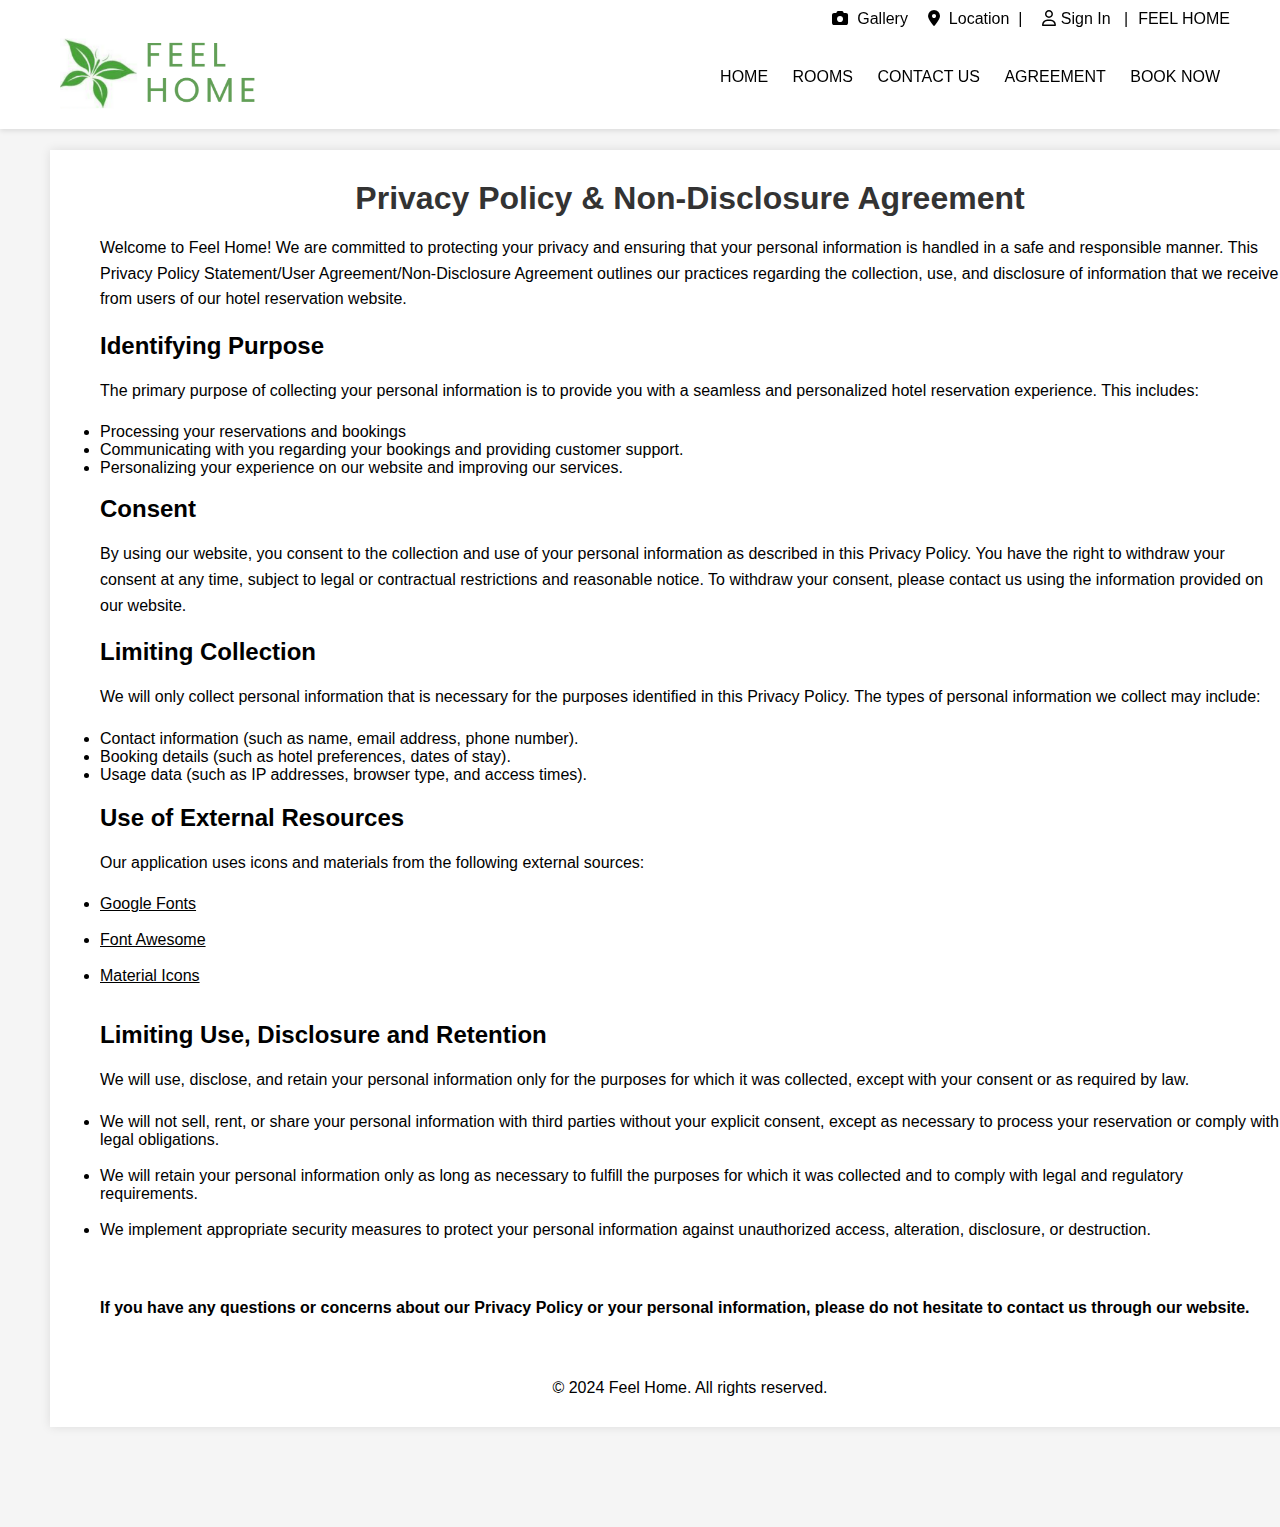
<file: webpages/agreement.html>
<!DOCTYPE html>
<html>
<head>
    <title>Privacy Statement</title>
    <meta charset="UTF-8">
    <link rel="stylesheet" type="text/css" href="../css/style.css">
    <meta name="viewport" content="width=device-width, initial-scale=1.0, minimum-scale=1">
    <link rel="stylesheet" href="https://cdnjs.cloudflare.com/ajax/libs/font-awesome/6.0.0-beta3/css/all.min.css">
    <link rel="stylesheet" href="https://fonts.googleapis.com/icon?family=Material+Icons">
    <link rel="stylesheet" href="https://cdnjs.cloudflare.com/ajax/libs/font-awesome/5.15.3/css/all.min.css"/>

</head>
<body>
<div class="menu">
    <div class="preview">
            <a href=""><i class="fa-solid fa-camera"></i>&nbsp; Gallery <a>
            <a href="https://www.google.com/maps"><i class="fa-solid fa-location-dot"></i>&nbsp; Location &nbsp;|<a>
            <a href=""><i class="fa-regular fa-user"></i> Sign In &nbsp;&nbsp;|</a>
            <a > FEEL HOME </a>
        </div>
        <div class="secondline">
          <div class="logo">
              <img class="logo" src="../images/logo.png">        
          </div>
          <div class="nav">
              <ul>
                  <li><a href="../index.html">HOME</a></li>
                  <li><a href="../webpages/rooms.html">ROOMS</a></li>
                  <li><a href="../webpages/contact.html">CONTACT US</a></li>
                  <li><a href="../webpages/agreement.html">AGREEMENT</a></li>
                  <li><a href="../webpages/book.html">BOOK NOW</a></li>
              </ul>
          </div>
    </div>   
</div>
  
<div class="privacy-content">
    <div class="privacy">
        <h1>Privacy Policy & Non-Disclosure Agreement</h1><br>
        <p>
            Welcome to Feel Home! We are committed to protecting your privacy and ensuring that your personal information is handled in a safe and responsible manner. This Privacy Policy Statement/User Agreement/Non-Disclosure Agreement outlines our practices regarding the collection, use, and disclosure of information that we receive from users of our hotel reservation website.
        </p>
        
        <h2>Identifying Purpose</h2><br>
        <p>
            The primary purpose of collecting your personal information is to provide you with a seamless and personalized hotel reservation experience. This includes:
        </p>
        <ul>
            <li>Processing your reservations and bookings</li>
            <li>Communicating with you regarding your bookings and providing customer support.</li>
            <li>Personalizing your experience on our website and improving our services.</li>
        </ul>
        <br>
        <h2>Consent</h2><br>
        <p>
            By using our website, you consent to the collection and use of your personal information as described in this Privacy Policy. You have the right to withdraw your consent at any time, subject to legal or contractual restrictions and reasonable notice. To withdraw your consent, please contact us using the information provided on our website.
        </p>
        
        <h2>Limiting Collection</h2><br>
        <p>
            We will only collect personal information that is necessary for the purposes identified in this Privacy Policy. The types of personal information we collect may include:
            <ul>
                <li>Contact information (such as name, email address, phone number).</li>
                <li>Booking details (such as hotel preferences, dates of stay).</li>
                <li>Usage data (such as IP addresses, browser type, and access times).</li>
            </ul>
        </p>
        
        <h2>Use of External Resources</h2><br>
        <p>
            Our application uses icons and materials from the following external sources:
        </p>
        <ul>
            <li><a href="https://fonts.googleapis.com/css2?family=Poppins:wght@400;500;600&display=swap" target="_blank">Google Fonts</a></li><br>
            <li><a href="https://cdnjs.cloudflare.com/ajax/libs/font-awesome/6.0.0-beta3/css/all.min.css" target="_blank">Font Awesome</a></li><br>
            <li><a href="https://fonts.googleapis.com/icon?family=Material+Icons" target="_blank">Material Icons</a></li><br>
        </ul>
        <br>
        <h2>Limiting Use, Disclosure and Retention</h2><br>
        <p>
            We will use, disclose, and retain your personal information only for the purposes for which it was collected, except with your consent or as required by law.<br>
            <ul>
                <li>We will not sell, rent, or share your personal information with third parties without your explicit consent, except as necessary to process your reservation or comply with legal obligations.</li><br>
                <li>We will retain your personal information only as long as necessary to fulfill the purposes for which it was collected and to comply with legal and regulatory requirements.</li><br>
                <li>We implement appropriate security measures to protect your personal information against unauthorized access, alteration, disclosure, or destruction.</li><br><br>
            </ul>
            
        </p>
        <p>
            <strong>If you have any questions or concerns about our Privacy Policy or your personal information, please do not hesitate to contact us through our website.</strong>
        </p>
        <br>
        <footer>
            &copy; 2024 Feel Home. All rights reserved.
        </footer>
    </div>
</div>
    
</body>
</html>
</file>
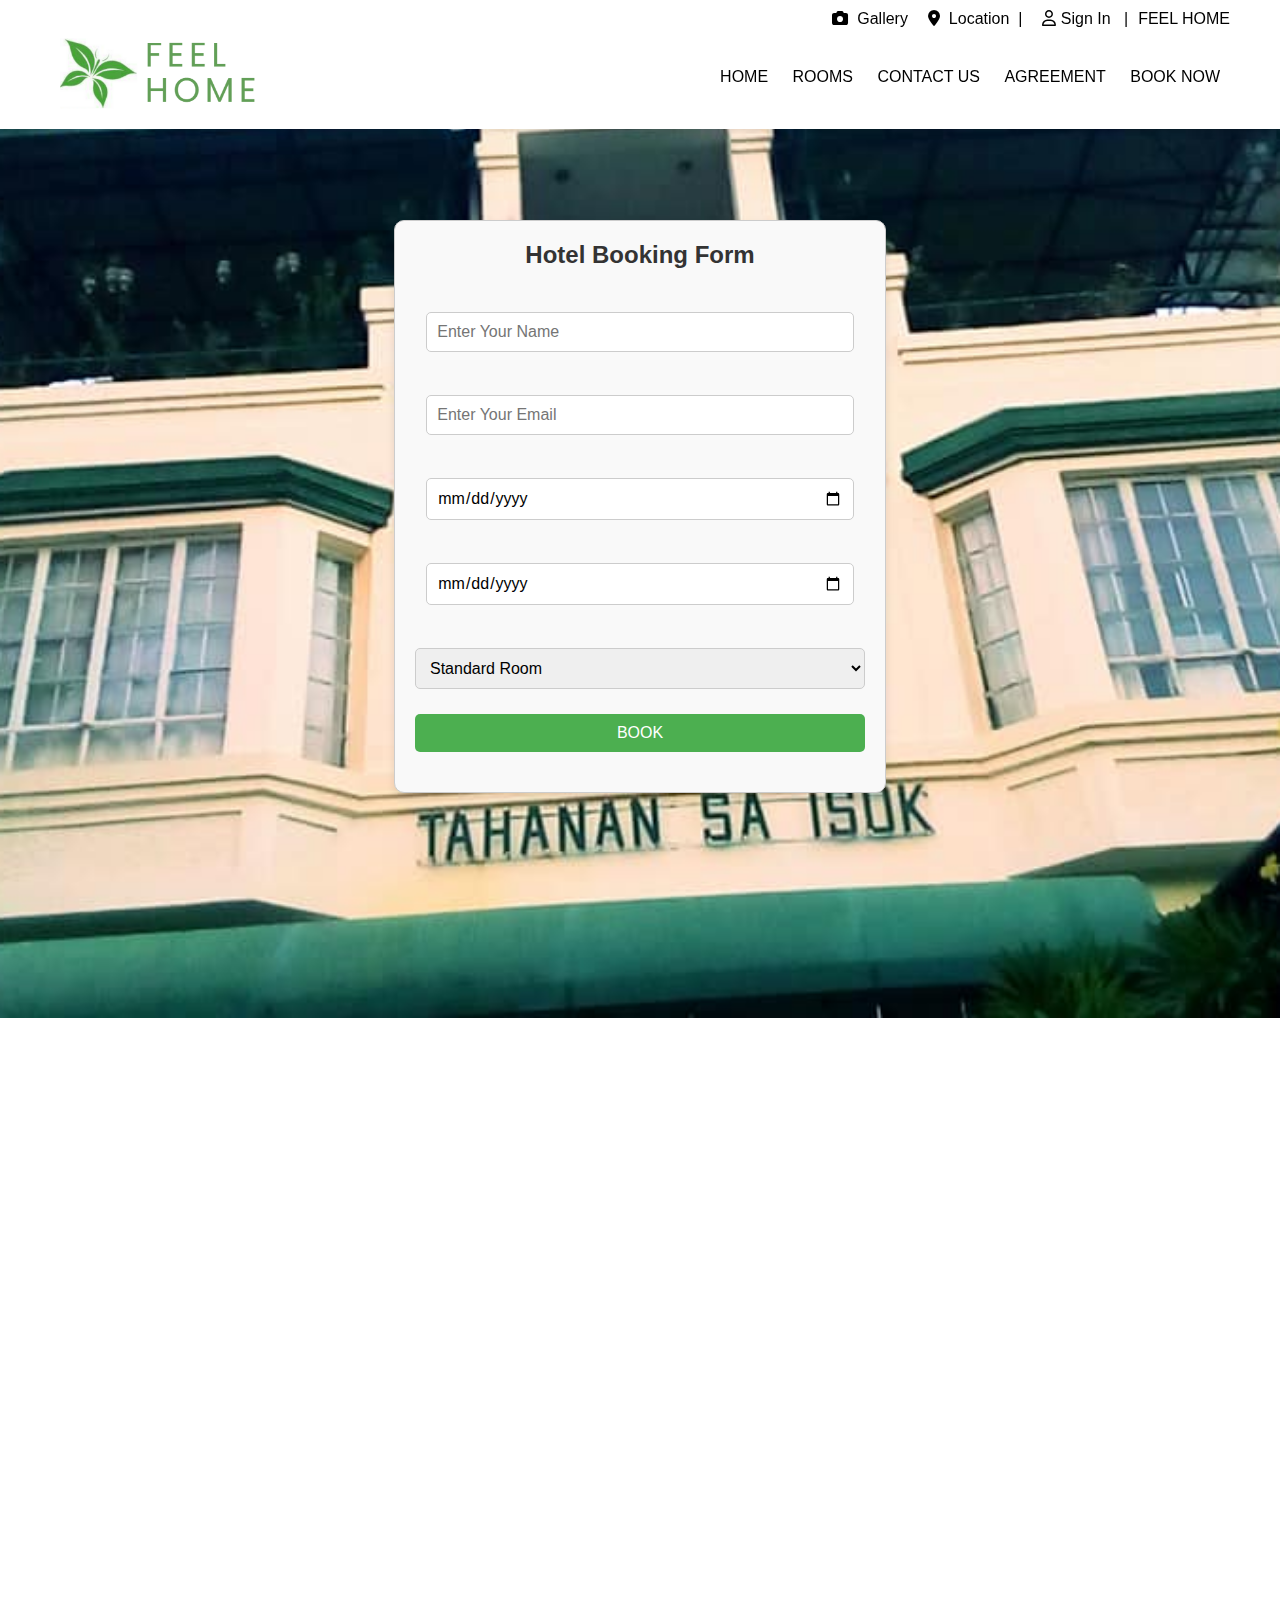
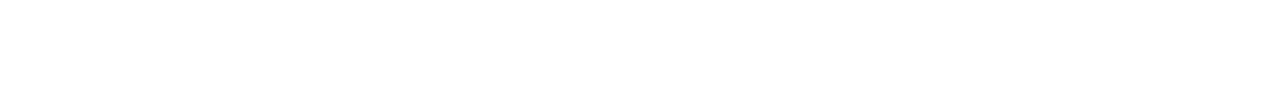
<file: webpages/book.html>
!DOCTYPE html>
<html>
<head>
  <meta charset="utf-8">
    <meta name="viewport" content="width=device-width, initial-scale=1.0, minimum-scale=1">
    <link rel="stylesheet" type="text/css" href="../css/style.css">
    <link rel="stylesheet" href="https://cdnjs.cloudflare.com/ajax/libs/font-awesome/6.0.0-beta3/css/all.min.css">
  <title>Book Now</title>
  <script>
    function bookNow(event) {
      
      alert("Thank you, you have been successfully booked.");
      event.target.submit();

    }
  </script>
</head>
<body>
  <div class="menu">
    <div class="preview">
            <a href=""><i class="fa-solid fa-camera"></i>&nbsp; Gallery <a>
            <a href="https://www.google.com/maps"><i class="fa-solid fa-location-dot"></i>&nbsp; Location &nbsp;|<a>
            <a href=""><i class="fa-regular fa-user"></i> Sign In &nbsp;&nbsp;|</a>
            <a > FEEL HOME </a>
        </div>
        <div class="secondline">
          <div class="logo">
              <img class="logo" src="../images/logo.png">        
          </div>
          <div class="nav">
              <ul>
                  <li><a href="../index.html">HOME</a></li>
                  <li><a href="../webpages/rooms.html">ROOMS</a></li>
                  <li><a href="../webpages/contact.html">CONTACT US</a></li>
                  <li><a href="../webpages/agreement.html">AGREEMENT</a></li>
                  <li><a href="../webpages/book.html">BOOK NOW</a></li>
              </ul>
          </div>
        </div>   
  </div>
<body>

<div class="banner-full">
</div>
<div class="booking">
  <div class="booking-form-container">
    <h2>Hotel Booking Form</h2>
    <form name="BoookNow" onsubmit="bookNow(event)">
        <br><input type="text" name="otherName" placeholder="Enter Your Name" required/><br>
        <br><input type="email" name="otherEmailAddress" placeholder="Enter Your Email" required><br>
        <br><input type="date" id="checkin" name="checkin" required><br>
        <br><input type="date" id="checkout" name="checkout" required><br><br>
        <select id="room" name="room" required>
          <option value="standard">Standard Room</option>
          <option value="deluxe">Deluxe Room</option>
          <option value="luxury_single">Luxury Single</option>
          <option value="family_suite">Family Suite</option>
          <option value="executive_suite">Executive Suite</option>
          <option value="junior_suite">Junior Suite</option>
        </select>
        <br><button type="submit">BOOK</button>
    </form>
  </div>
</div>

</body>

</html>
</file>
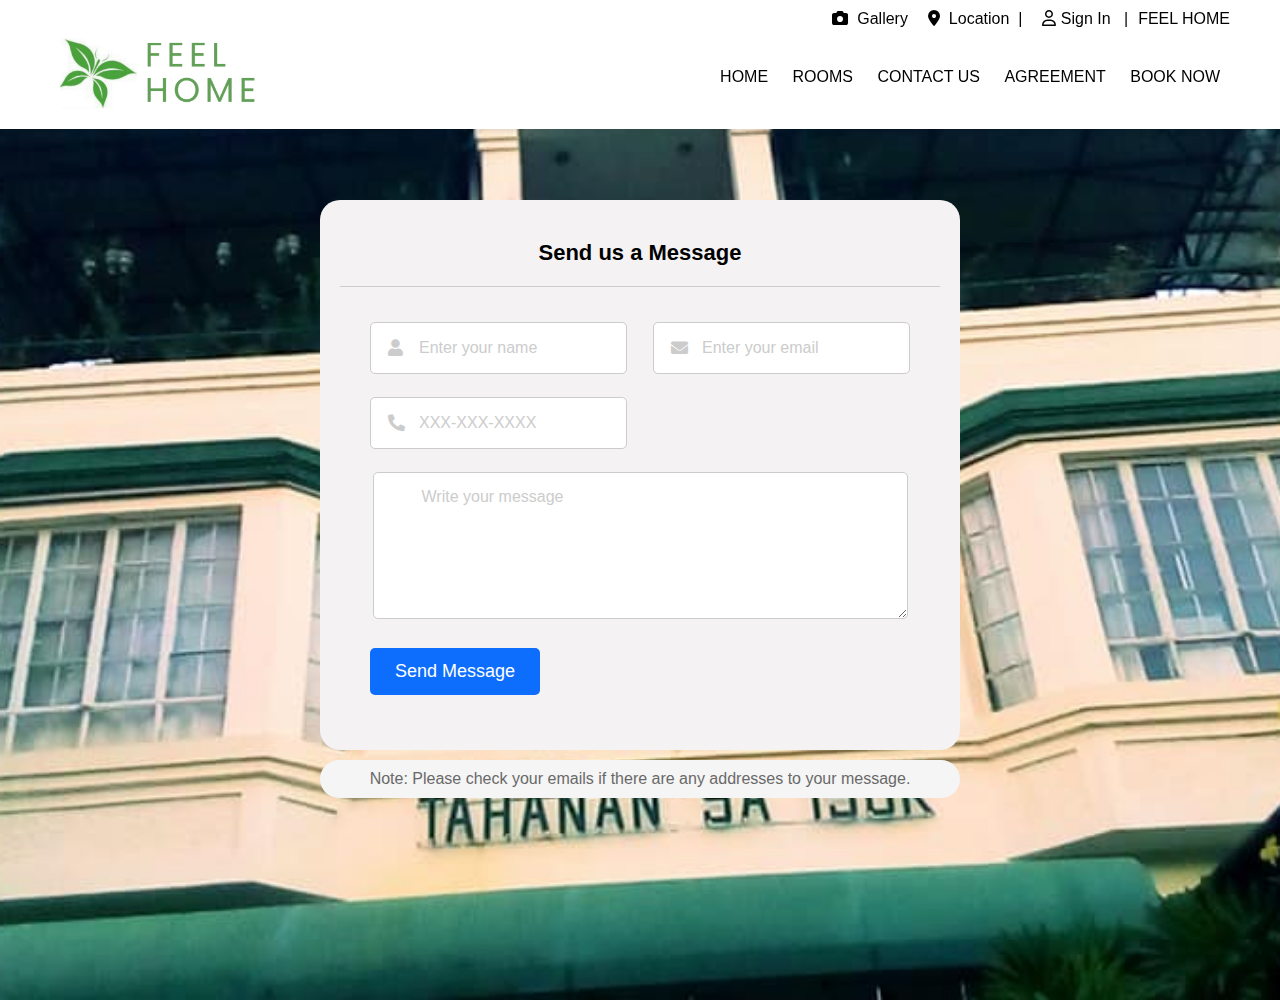
<file: webpages/contact.html>
<!DOCTYPE html>
<html>
<head>
    <title>Contact</title>
    <meta charset="UTF-8">
    <link rel="stylesheet" type="text/css" href="../css/style.css">
    <meta name="viewport" content="width=device-width, initial-scale=1.0, minimum-scale=1">
    <link rel="stylesheet" href="https://cdnjs.cloudflare.com/ajax/libs/font-awesome/6.0.0-beta3/css/all.min.css">
    <link rel="stylesheet" href="https://fonts.googleapis.com/icon?family=Material+Icons">
    <link rel="stylesheet" href="https://cdnjs.cloudflare.com/ajax/libs/font-awesome/5.15.3/css/all.min.css"/>

    <script>
        function sendMessage(event) {

          alert("Thank you, your message was sent.");
        }
    </script>
</head>
<body>
<div class="menu">
    <div class="preview">
  	        <a href=""><i class="fa-solid fa-camera"></i>&nbsp; Gallery <a>
  	        <a href="https://www.google.com/maps"><i class="fa-solid fa-location-dot"></i>&nbsp; Location &nbsp;|<a>
  	        <a href=""><i class="fa-regular fa-user"></i> Sign In &nbsp;&nbsp;|</a>
  	        <a > FEEL HOME </a>
  	    </div>
  	    <div class="secondline">
	      <div class="logo">
	          <img class="logo" src="../images/logo.png">        
	      </div>
	      <div class="nav">
	          <ul>
	              <li><a href="../index.html">HOME</a></li>
	              <li><a href="../webpages/rooms.html">ROOMS</a></li>
	              <li><a href="../webpages/contact.html">CONTACT US</a></li>
                  <li><a href="../webpages/agreement.html">AGREEMENT</a></li>
	              <li><a href="../webpages/book.html">BOOK NOW</a></li>
	          </ul>
	      </div>
  	</div>   
</div>
<div class="banner-full">
</div>

<div class="contact-wrap">
    <div class="wrap">
        <header>Send us a Message</header>
    	<form name="otherName" onsubmit="sendMessage(event)">
            <div class="dbl-field">
                <div class="field">
                    <input type="text" name="contactName" placeholder="Enter your name" required><i class='fas fa-user'></i>
                </div>
                <div class="field">
                    <input type="email" name="contactEmail" placeholder="Enter your email" required><i class='fas fa-envelope'></i>
                </div>
            </div>
            <div class="dbl-field">
                <div class="field">
                    <input type="tel" name="contactNumber" placeholder="XXX-XXX-XXXX" required pattern="[0-9]{3}-[0-9]{3}-[0-9]{4}"><i class='fas fa-phone-alt'></i>
                </div>
            </div>
                <div class="message">
                    <textarea type="text" name="contactMessage" placeholder="Write your message" required></textarea>
                    <i class="material-icons"></i>
                </div>
                <div class="button-area">
                    <button type="submit">Send Message</button>
                    <span></span>
                </div>
        </form>
    </div>
    <div class="note">
    <p>Note: Please check your emails if there are any addresses to your message.</p>
    </div>
</div>
</div>
</body>

</html>
</file>
<file: css/style.css>
body {
    font-family: sans-serif;
    background-color: white;
    margin: 0;
    padding: 0;
}

.menu {
    position: fixed;
    top: 0;
    left: 0;
    width: 100%;
    background-color: white;
    z-index: 1000;
    box-shadow: 0px 2px 5px rgba(0, 0, 0, 0.1);

}

.menu .preview {
    display: flex;
    justify-content: flex-end;
    align-items: center;
    padding: 10px 0px 10px 0px;
    max-width: 1200px;
    margin: 0 auto; 
}

.menu .preview a {
    margin-right: 10px;
    color: black; 
    text-decoration: none; 
    font-family: avenir, sans-serif;
}

.menu .secondline{
    max-width: 1200px;
    margin: 0 auto; 
    display: flex;
}
div.logo img{
    width: 200px;
    display: block;
    padding: 0px 0px 20px 20px;
    margin:0 auto;
    justify-content: flex-start;
}

.menu .nav {
    margin: 30px 0px 30px 0px;
    margin-left:auto;
}

.menu .nav ul {
    list-style-type: none;
    margin: 0;
    padding: 0;
}

.menu .nav ul li {
    display: inline;
    margin-right: 20px;
}

.menu .nav ul li a {
    color: black; 
    text-decoration: none; 
}

.menu .nav ul li a:hover {
    text-decoration: underline #bc9a6a 3px;
}


div.wrapper {
    margin: 0 auto;
    padding: 0px;
    background-color: white;
}

div.banner img{
    height: 600px;
    width: 100%;
    object-fit: cover;
}

.banner-content {
    background-color: white;
    display: flex;
    align-items: center;
    justify-content: center;
    position: absolute;
    margin: -91px 0 0px 0;
    left: 50%;
    transform: translateX(-50%);
    padding: 20px 10px;
    min-width: 600px;

}

.banner-content .big-number,
.banner-content .date-container{
    display: inline-block;
}

.banner-content ul {
    display: inline-block;
    margin: 0;
    padding: 0;
    list-style-type: none;
}

.banner-content ul li {
    display: inline-block;
    padding-left: 20px;
}

.banner-content ul li a{
    text-decoration: none;
    color: black;
    border: 1px solid black;
    padding:10px;
}

.banner-content ul li a:hover{
    background-color: black;
    color: whitesmoke;
}


.more {
    background-color: #e4d6c6;
    color: black;
}


.big-number {
    font-size: 40px; 
    color: black;
    font-weight: bold;
    font-family: tahoma;
}

.small-text {
    font-size: 17px;
    font-weight: bold;
    font-family: Arial;
    color: black;
}

.small-lighter{
    font-size: 17px;
    font-weight: lighter;
    color: black;
    font-family: ;
}




div.home-info{
    background-color: #f4f2f3;
    display: flex;
    justify-content: center;
    border-bottom: 5px solid #efe5d8;
}

div.home-content{
    max-width: 1200px;
    display: flex;
    margin: 30px;
}

.reach{
    margin: 20px 30px 20px 0;
}

.reach ul{
    list-style-type: none;
}

.reach ul li a{
    color: black;
}

.location{
    padding: 0 30px;
    margin: 20px 0;
    border-left: 0.5px solid black;
    border-right: 0.5px solid black; 
}

.in-out{
    margin: 20px 0 20px 30px;
}





.one{
    background-color: #f4f2f3;
    margin-top: 20px;
}

div.wrapper .one{
    background-color: white;
    padding-top: 20px;
    text-align: center;
    margin-top: 60px;

}

div.wrapper .one p{
    max-width: 1200px;
    margin: 0 auto;
    margin-top: -10px;
    padding: 0px 50px;
    text-align: center;
    font-family: 'Calibri Light', sans-serif;
    font-weight: 100;
}

div.main {
    display: flex;
    width: 100%;
    margin-top: 50px;
    padding: 70px 0;
    margin-bottom: 150px;
}

div.rooms {
    display: flex;
    align-items: center;
    margin-top: 50px;
    margin-bottom: 50px;
    max-width: 1200px;
    margin: 0 auto;

}

div.roompic {
    width: 700px;
    height: 500px;
    z-index: 1;
}
div.roompic img{
    width: 760px;
    height: 600px;
}
div.roompic2 {
    width: 450px;
    height: 280px;
    z-index: 1;
}
div.roompic2 img{
    width: 475px;
    height: 280px;
    border: 8px solid white;
    margin-left: -420px;
    margin-top: 170px;
}
div.roomsinfo {
    padding: 50px 100px; 
    margin-top: -230px;
    max-width: 500px;
    background-color: #efe5d8;
}
div.roomsinfo p{
    font-family: 'Calibri Light', sans-serif;
}

div.mainTwo {
    margin-top: 20px;
    padding: 100px 0;
    width: 100%;
    display: flex;
    background-color: #efe5d8;
}

div.event {
    max-width: 1200px;
    display: flex;
    align-items: center;
    margin: 0 auto;
    margin-top: 50px;
}

div.eventhall {
    z-index: 1;
    width: 760px;
    height: 600px;
    margin-right: -100px;
}
div.eventhall img{
    width: 760px;
    height: 600px;

}

div.eventhall2 {
    margin-top: 270px;
    z-index: 2;
    width: 1px;
    
}
div.eventhall2 img{
    width: 475px;
    height: 280px;
    border: 8px solid white;
    margin-left: -430px;

}
div.eventinfo {
    width:210px;
    background-color: white;
    padding: 50px 100px; 
    margin-top: -330px;
    margin-right: -80px;

}
div.eventinfo p{
    font-family: 'Calibri Light', sans-serif;
}

div.mainThree {
    max-width: 1200px;
    margin: 0 auto;
    
}

div.special-offers {
    align-items: center;
    margin-top: 50px;
    margin-bottom: 50px;
}

div.special img{
    width: 1200px;
    height: 700px;
}
div.specialinfo {
    padding-left: 20px; 
    width:450px;
}

div.special:hover {
    background-color: #EFE5D8; 
}

div.special:hover img {
    opacity: 0; 
}

div.special:hover .special-text {
    display: block; 
   
}

div.special .special-text {
    display: none; 
    color: black; 
    position: absolute;
    margin-top: -330px;
    left: 50%; 
    transform: translate(-50%, -50%); 
    z-index: 1; 
    font-size: 24px; 
    font-weight: lighter;
    text-align: center;
    font-family: 'Calibri Light', sans-serif;
}



div.footer{
    text-align: center;
}



/* Contacts */
div.contact {

     margin-top: 250px;

}

div.contact form {

    border-radius: 10px;
    border: 1px solid black;
    background: rgba (0,0,0,.1);
    backdrop-filter: blur(3px);
    padding: 10px;
    margin: 0 auto;
    width: 30%;
    box-shadow: 3px 3px 10px black;
    height: 450px;
}

div.contact form input{
    width: 95%;
    padding: 20px 0 20px 20px;
    border-radius: 5px;
    background: rgba (0,0,0,.1);
    backdrop-filter: blur(3px);
    box-shadow: 0px 0px 5px black;
}

div.contact form button{
    float: right;
    margin-right: 10px;
    height: 30px;
    width: 80px;
    font-size: 20px;

}

div.contact form label{
    font-size: 25px;
    font-family: avenir, sans-serif;
}
div.contact form textarea{
    height: 100px;
    width: 98%;
    background: rgba (0,0,0,.1);
    backdrop-filter: blur(3px);
    box-shadow: 0px 0px 5px black;
}

/*rooms style*/



.room-gallery {
    display: flex;
    flex-wrap: wrap;
    justify-content: center;
    padding: 10px;
    max-width: 1500px;
    margin: 0 auto;
    margin-top: 150px;
    background-color: #f4f2f3;
}

.room {
    background-color: white;
    border: 1px solid #ddd;
    border-radius: 4px;
    margin: 50px 5px;
    width: 480px;
    box-shadow: 0 2px 4px rgba(0,0,0,0.1);
    text-align: center;
    display: flex;

}

.room img {
    width: 300px;
    height: 320px;
}

.room room-info {
    display: flex;
    flex-direction: column;
}

.room h2 {
    color: #333;
    font-size: 20px;
    margin: 20px 0 0 0;
}

.room p {
    color: #666;
    font-size: 1em;
    padding: 0 1px 1px 1px;
    margin: 0 20px;
    text-align: justify;
}

.rating-stars {
      display: none;
      margin-top: 20px;
      text-align: center;
    }
    .rating-stars i {
      font-size: 2em;
      color: lightgray;
      cursor: pointer;
    }
    .rating-stars i.selected {
      color: gold;
    }





/*Book*/
.banner-full {
    width: 100%;
    height: 1000px; 
    background-image: url('../images/tahanansaisok.png');
    background-size: cover;
    background-position: center;
    position: relative;
}

.booking{
    margin-top:-800px;
}

.booking-form-container {
    left: 50%;
    transform: translateX(-50%);
    text-align: center;
    color: white; 
    position: absolute;
}

.booking-form-container {
  width: 450px;
  margin: 0 auto;
  padding: 20px;
  border: 1px solid #ccc;
  border-radius: 10px;
  background-color: #f9f9f9;
  box-shadow: 0 4px 8px rgba(0, 0, 0, 0.1);
  margin-top: 2px;
}

.booking-form-container h2 {
  text-align: center;
  margin-bottom: 20px;
  color: #333;
}

.booking-form-container label {
  display: block;
  margin: 10px 0 5px;
  color: #555;
  font-weight: bold;
}

.booking-form-container input{
  width: 95%;
  padding: 10px;
  margin: 5px 0 20px;
  border: 1px solid #ccc;
  border-radius: 5px;
  font-size: 16px;
}
.booking-form-container select,
.booking-form-container button {
    width: 100%;
    padding: 10px;
    margin: 5px 0 20px;
    border: 1px solid #ccc;
    border-radius: 5px;
    font-size: 16px;
}

.booking-form-container button {
  background-color: #4CAF50;
  color: white;
  border: none;
  cursor: pointer;
  transition: background-color 0.3s ease;
}

.booking-form-container button:hover {
  background-color: #45a049;
}

/*contact*/


@import url('https://fonts.googleapis.com/css2?family=Poppins:wght@400;500;600&display=swap');
*{
  margin: 0;
  padding: 0;
  font-family: "Poppins", sans-serif;
}

::selection{
  color: #fff;
  background: #0D6EFD;
}
.contact-wrap{
  left: 50%;
  transform: translateX(-50%);
  text-align: center;
  color: white; 
  position: absolute;
  margin: 0;
  padding: 0;
  box-sizing: border-box;
  font-family: "Poppins", sans-serif;
}

.banner-full {
    width: 100%;
    background-image: url('../images/tahanansaisok.png');
    background-size: cover;
    background-position: center;
    position: relative;
}

.wrap{
    margin-top:-800px;
    background-color: #f4f2f3;
    padding: 20px;
    border-radius: 20px;
}
.contact-wrap header{
  font-size: 22px;
  font-weight: 600;
  padding: 20px 30px;
  border-bottom: 1px solid #ccc;
  color: black;
}
.contact-wrap form{
  margin: 35px 30px;
}

.contact-wrap form.disabled{
  pointer-events: none;
  opacity: 0.7;
}
form .dbl-field{
  display: flex;
  margin-bottom: 25px;
  justify-content: space-between;
}
.dbl-field .field{
  height: 50px;
  display: flex;
  position: relative;
  width: calc(100% / 2 - 13px);
}
.contact-wrap form i{
  position: absolute;
  top: 50%;
  left: 18px;
  color: #ccc;
  font-size: 17px;
  pointer-events: none;
  transform: translateY(-50%);
}
form .field input,
form .message textarea{
  width: 100%;
  height: 100%;
  outline: none;
  padding: 0 18px 0 48px;
  font-size: 16px;
  border-radius: 5px;
  border: 1px solid #ccc;
}
.field input::placeholder,
.message textarea::placeholder{
  color: #ccc;
}
.field input:focus,
.message textarea:focus{
  padding-left: 47px;
  border: 2px solid #0D6EFD;
}
.field input:focus ~ i,
.message textarea:focus ~ i{
  color: #0D6EFD;
}
form .message{
  position: relative;
}
form .message i{
  top: 30px;
  font-size: 20px;
}
form .message textarea{
  min-height: 130px;
  max-height: 230px;
  max-width: 465px;
  padding: 15px 20px 0 48px;
}
form .message textarea::-webkit-scrollbar{
  width: 0px;
}
.message textarea:focus{
  padding-top: 14px;
}
form .button-area{
  margin: 25px 0;
  display: flex;
  align-items: center;
}
.button-area button{
  color: #fff;
  border: none;
  outline: none;
  font-size: 18px;
  cursor: pointer;
  border-radius: 5px;
  padding: 13px 25px;
  background: #0D6EFD;
  transition: background 0.3s ease;
}
.button-area button:hover{
  background: #025ce3;
}
.button-area span{
  font-size: 17px;
  margin-left: 30px;
  display: none;
}
@media (max-width: 600px){
  .contact-wrap header{
    text-align: center;
  }
  .contact-wrap form{
    margin: 35px 20px;
  }
  form .dbl-field{
    flex-direction: column;
    margin-bottom: 0px;
  }
  form .dbl-field .field{
    width: 100%;
    height: 45px;
    margin-bottom: 20px;
  }
  form .message textarea{
    resize: none;
  }
  form .button-area{
    margin-top: 20px;
    flex-direction: column;
  }
  .button-area button{
    width: 100%;
    padding: 11px 0;
    font-size: 16px;
  }
  .button-area span{
    margin: 20px 0 0;
    text-align: center;
  }
}

.note{
    margin-top: 10px;
    background-color: whitesmoke;
    border-radius: 20px;
    padding:10px;
    color: dimgrey;

}
.note p{
    font-family: 'Calibri Light', sans-serif;
    
}


/*Privacy*/
.privacy-content{
    margin:100px 50px;
    padding: 100px 50px;
    width: 100%;
    content-align: center;
    margin: 0 auto;
    background-color: #fff;
    background-color: whitesmoke;


}
.privacy {
    max-width: 1200px;   
    margin: 0 auto;
    padding: 30px 50px;
    background-color: #fff;
    box-shadow: 0 0 10px rgba(0, 0, 0, 0.1);
    margin-top: 50px;

}
.privacy h1 {
    text-align: center;
    color: #333;
    font-family: 'Poppins', sans-serif;
}
.privacy p {
    line-height: 1.6;
    margin-bottom: 20px;
    font-family: 'Poppins', sans-serif;
}
.privacy footer {
    text-align: center;
    margin-top: 20px;
    font-family: 'Poppins', sans-serif;
}
.privacy ul li a{
    color: black;
}
</file>
